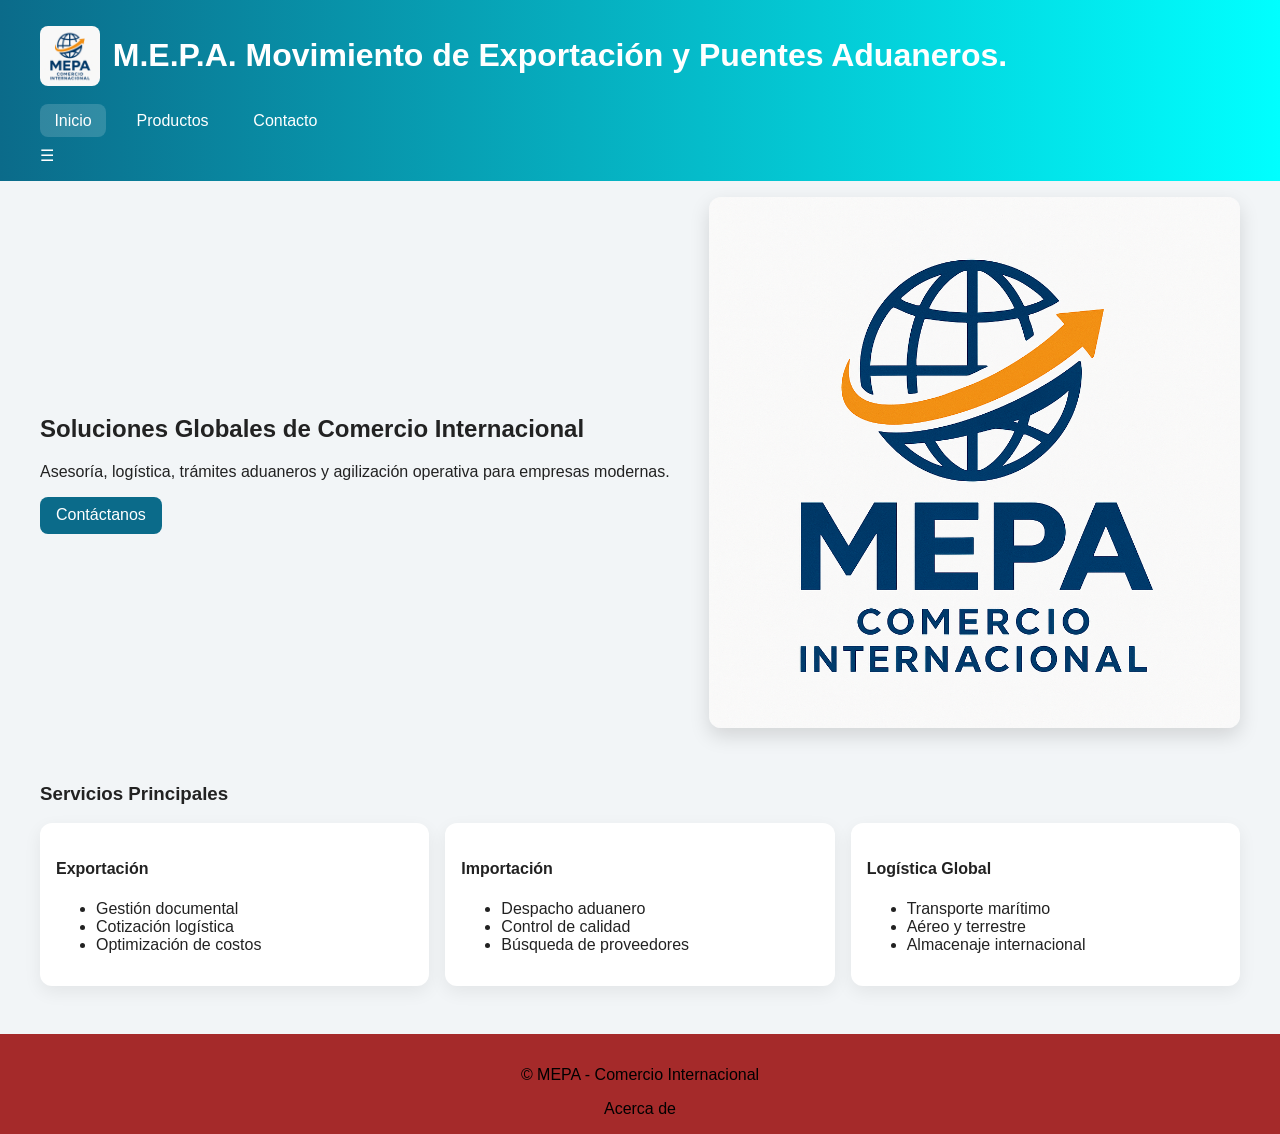
<file: index.html>
<!DOCTYPE html>
<html lang="es">
<head>
  <meta charset="UTF-8">
  <meta name="viewport" content="width=device-width, initial-scale=1.0">
  <title>MEPA - Comercio Internacional</title>
  <link rel="stylesheet" href="estilos.css">
  <script src="script.js" defer></script>
</head>

<body>
  <!-- HEADER -->
  <header class="header">
    <div class="container header-content">
      <div class="logo-area">
        <img src="imagenes/logo.png" alt="Logo MEPA">
        <h1>M.E.P.A.
          Movimiento de Exportación y Puentes Aduaneros.</h1>
      </div>

      <nav class="nav">
        <ul class="nav-list">
          <li><a class="active" href="index.html">Inicio</a></li>
          <li><a href="Productos.html">Productos</a></li>
          <li><a href="Contacto.html">Contacto</a></li>
        </ul>
      </nav>

      <div class="menu-btn" id="menuBtn">☰</div>
    </div>
  </header>

  <!-- HERO -->
  <section class="hero container">
    <div class="hero-grid">
      <div class="hero-text">
        <h2>Soluciones Globales de Comercio Internacional</h2>
        <p>Asesoría, logística, trámites aduaneros y agilización operativa para empresas modernas.</p>
        <a href="Contacto.html" class="btn">Contáctanos</a>
      </div>

      <div class="hero-img">
        <img src="imagenes/logo.png" alt="Comercio Internacional">
      </div>
    </div>
  </section>

  <!-- SERVICIOS -->
  <section class="services container">
    <h3>Servicios Principales</h3>

    <div class="services-grid">
      <article class="card">
        <h4>Exportación</h4>
        <ul>
          <li>Gestión documental</li>
          <li>Cotización logística</li>
          <li>Optimización de costos</li>
        </ul>
      </article>

      <article class="card">
        <h4>Importación</h4>
        <ul>
          <li>Despacho aduanero</li>
          <li>Control de calidad</li>
          <li>Búsqueda de proveedores</li>
        </ul>
      </article>

      <article class="card">
        <h4>Logística Global</h4>
        <ul>
          <li>Transporte marítimo</li>
          <li>Aéreo y terrestre</li>
          <li>Almacenaje internacional</li>
        </ul>
      </article>
    </div>
  </section>

  <!-- FOOTER -->
  <footer class="footer">
    <p>© MEPA - Comercio Internacional</p>
    <a id="ref" href="README.md">Acerca de</a>
  </footer>
</body>
</html>
</file>
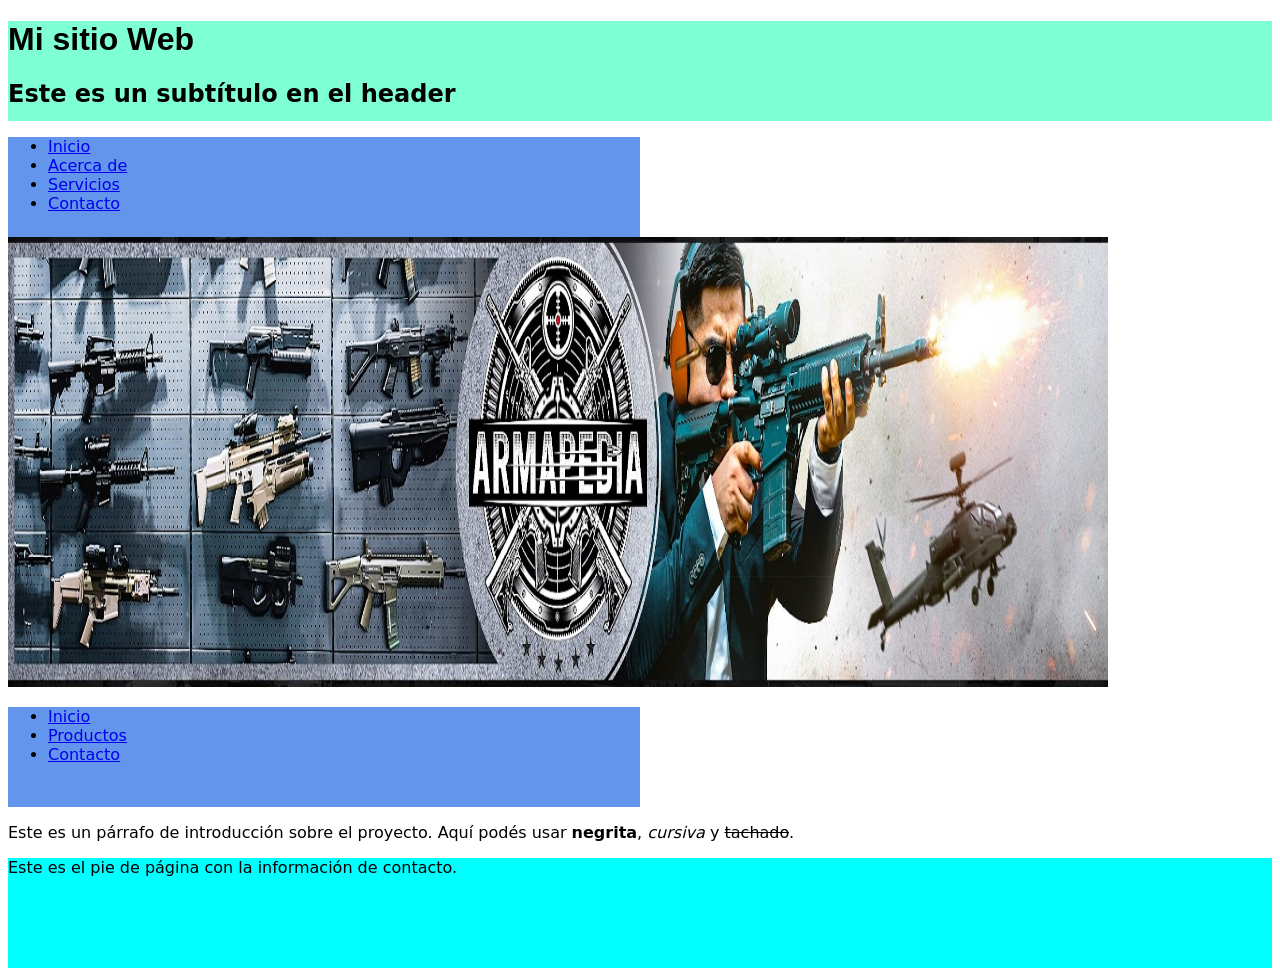
<file: clase01.html>
<!DOCTYPE html>
<html lang="es">
<head>
    <meta charset="UTF-8">
    <meta name="viewport" content="width=device-width, initial-scale=1.0">
    <title>Mi Primer Proyecto</title>
    <link rel="stylesheet" href="./css/estilos.css">
</head>
<body>
    <header>
        <h1>Mi sitio Web</h1>
        <h2>Este es un subtítulo en el header</h2>
    </header>

    <nav>
        <ul class="nav-list">
            <li><a href="#">Inicio</a></li>
            <li><a href="#">Acerca de</a></li>
            <li><a href="#">Servicios</a></li>
            <li><a href="#">Contacto</a></li>
        </ul>
    </nav>

    <img src="armapedia.jpg" width="1100" height="450" alt="Descripción de la imagen">

    <nav>
        <ul>
            <li><a href="clase01.html">Inicio</a></li>
            <li><a href="Productos.html">Productos</a></li>
            <li><a href="Contacto.html">Contacto</a></li>
        </ul>
    </nav>

    <main>
        <p>
            Este es un párrafo de introducción sobre el proyecto. Aquí podés usar
            <strong>negrita</strong>, <em>cursiva</em> y <s>tachado</s>.
        </p>
    </main>

    <footer>
        <p>Este es el pie de página con la información de contacto.</p>
    </footer>
</body>
</html>
</file>
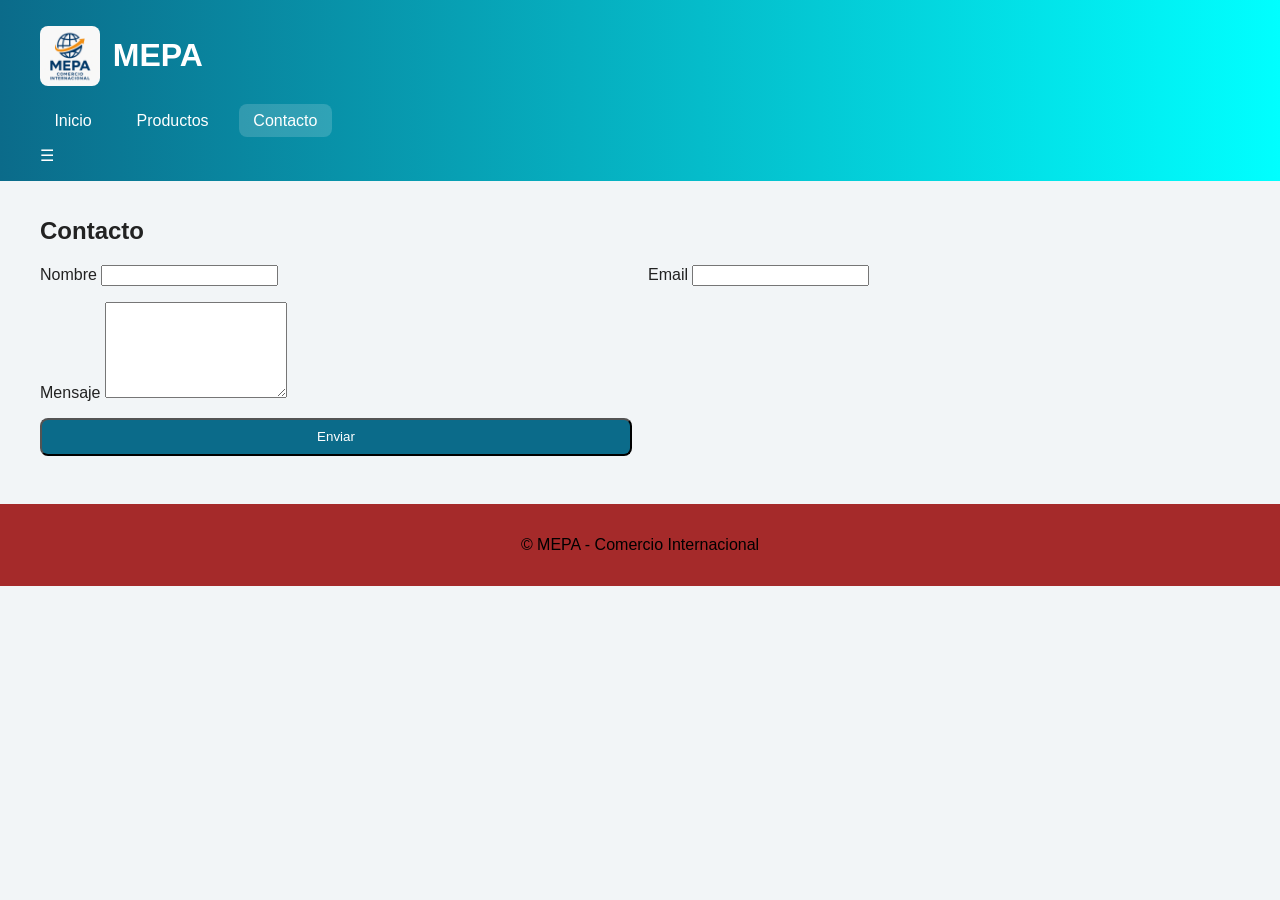
<file: Contacto.html>
<!DOCTYPE html>
<html lang="es">
<head>
  <meta charset="UTF-8">
  <meta name="viewport" content="width=device-width, initial-scale=1.0">
  <title>Contacto - MEPA</title>
  <link rel="stylesheet" href="estilos.css">
  <script src="script.js" defer></script>
</head>

<body>

  <header class="header">
    <div class="container header-content">
      <div class="logo-area">
        <img src="imagenes/logo.png" alt="Logo MEPA">
        <h1>MEPA</h1>
      </div>

      <nav class="nav">
        <ul class="nav-list">
          <li><a href="index.html">Inicio</a></li>
          <li><a href="Productos.html">Productos</a></li>
          <li><a class="active" href="Contacto.html">Contacto</a></li>
        </ul>
      </nav>

      <div class="menu-btn">☰</div>
    </div>
  </header>

  <main class="container">
    <h2>Contacto</h2>

    <form action="https://formspree.io/f/mgvnybpv" method="POST" class="form-grid" id="contactForm" novalidate>

      <div class="form-field">
        <label>Nombre</label>
        <input type="text" name="nombre" required>
      </div>

      <div class="form-field">
        <label>Email</label>
        <input type="email" name="correo" required>
      </div>

      <div class="form-field form-full">
        <label>Mensaje</label>
        <textarea name="mensaje" rows="6" required></textarea>
      </div>

      <button class="btn" type="submit">Enviar</button>

      <p id="formMessage" class="form-message"></p>

    </form>
  </main>

<footer class="footer">
  <p>© MEPA - Comercio Internacional</p>
</footer>

</body>
</html>
</file>
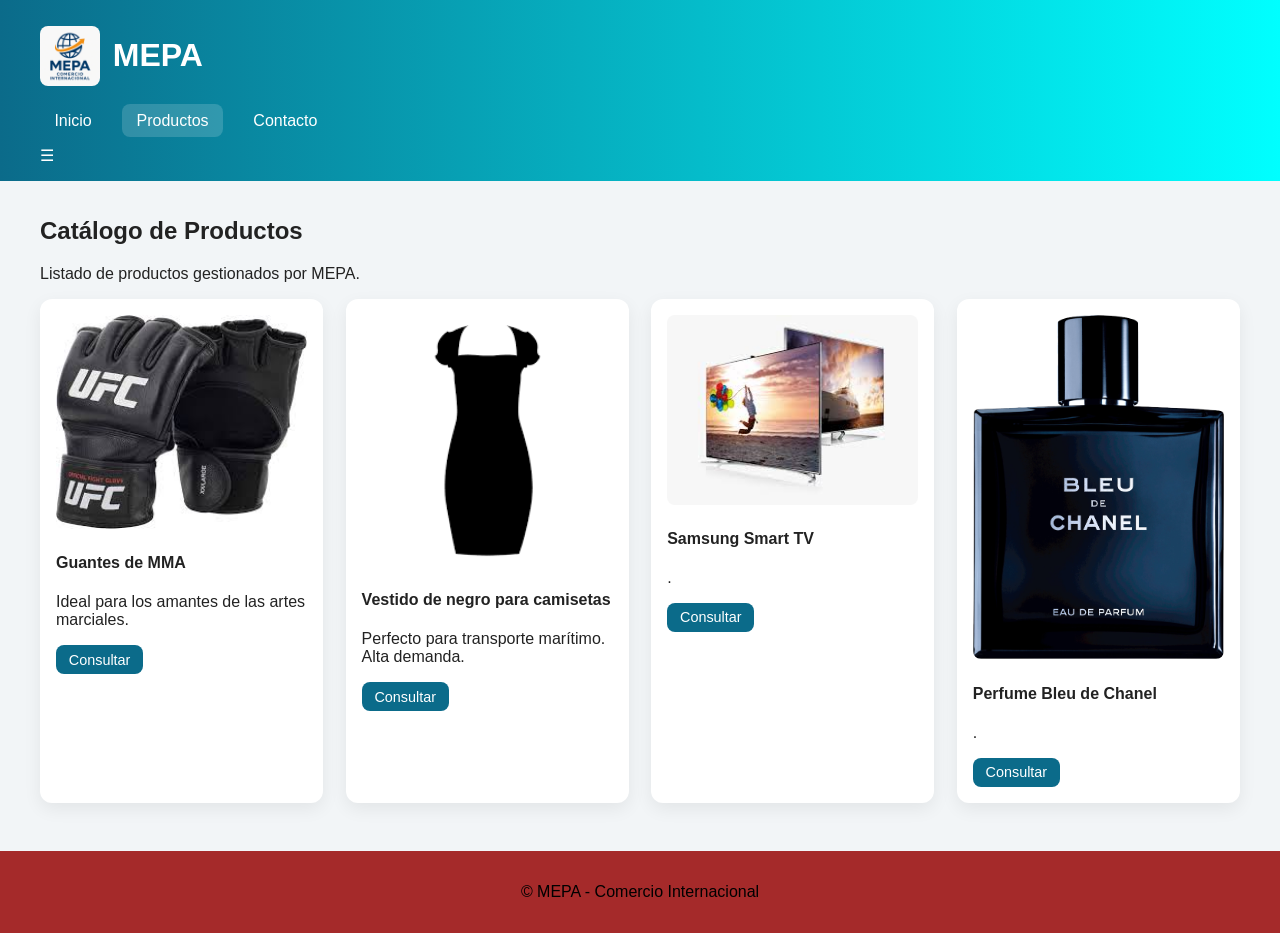
<file: Productos.html>
<!DOCTYPE html>
<html lang="es">
<head>
  <meta charset="UTF-8">
  <meta name="viewport" content="width=device-width, initial-scale=1.0">
  <title>Productos - MEPA</title>
  <link rel="stylesheet" href="estilos.css">
  <script src="script.js" defer></script>
</head>

<body>

<header class="header">
  <div class="container header-content">
    <div class="logo-area">
      <img src="imagenes/logo.png" alt="Logo MEPA">
      <h1>MEPA</h1>
    </div>

    <nav class="nav">
      <ul class="nav-list">
        <li><a href="index.html">Inicio</a></li>
        <li><a class="active" href="Productos.html">Productos</a></li>
        <li><a href="Contacto.html">Contacto</a></li>
      </ul>
    </nav>

    <div class="menu-btn" id="menuBtn">☰</div>
  </div>
</header>

<main class="container">

  <h2>Catálogo de Productos</h2>
  <p>Listado de productos gestionados por MEPA.</p>

  <div class="product-grid-advanced">

    <article class="card product-card">
      <img src="imagenes/guantes.jpg" alt="">
      <h4>Guantes de MMA</h4>
      <p>Ideal para los amantes de las artes marciales.</p>
      <a href="Contacto.html" class="btn small">Consultar</a>
    </article>

    <article class="card product-card">
      <img src="imagenes/vestido.png" alt="">
      <h4>Vestido de negro para camisetas</h4>
      <p>Perfecto para transporte marítimo. Alta demanda.</p>
      <a href="Contacto.html" class="btn small">Consultar</a>
    </article>

    <article class="card product-card">
      <img src="imagenes/smart tv.jpg" alt="">
      <h4>Samsung Smart TV</h4>
      <p>.</p>
      <a href="Contacto.html" class="btn small">Consultar</a>
    </article>

    

    <article class="card product-card">
      <img src="imagenes/perfume chanel.png" alt="">
      <h4>Perfume Bleu de Chanel</h4>
      <p>.</p>
      <a href="Contacto.html" class="btn small">Consultar</a>
    </article>

  </div>

</main>

<footer class="footer">
  <p>© MEPA - Comercio Internacional</p>
</footer>

</body>
</html>
</file>
<file: estilos.css>
/* VARIABLES */
:root {
  --main: #0b6b8a;
  --dark: cyan;
  --bg: #f2f5f7;
  --card: white;
  --text: #222;
  --radius: 12px;
  --max: 1200px;
  font-family: "Inter", sans-serif;
}

body {
  margin: 0;
  background: var(--bg);
  color: var(--text);
}

/* CONTENEDOR */
.container {
  max-width: var(--max);
  margin: auto;
  padding: 1rem;
}

/* HEADER */
.header {
  background: linear-gradient(90deg, var(--main), var(--dark));
  color: white;
}

.header-content {
  
  align-items: center;
  justify-content: space-between;
}

.logo-area {
  display: flex;
  align-items: center;
  gap: .8rem;
}

.logo-area img {
  width: 60px;
  border-radius: 8px;
}

/* NAV */
.nav-list {
  display: flex;
  gap: 1rem;
  list-style: none;
  padding: 0;
}

.nav-list a {
  color: white;
  text-decoration: none;
  padding: .5rem .9rem;
  border-radius: 8px;
  transition: .3s;
}

.nav-list a:hover,
.nav-list .active {
  background: rgba(255, 255, 255, 0.16);
}

/* HERO */
.hero-grid {
  display: grid;
  grid-template-columns: 1.2fr 1fr;
  gap: 2rem;
  align-items: center;
}

.hero-img img {
  width: 100%;
  border-radius: var(--radius);
  box-shadow: 0 8px 20px #0002;
}

/* BOTONES */
.btn {
  background: var(--main);
  color: white;
  padding: .6rem 1rem;
  text-decoration: none;
  border-radius: 8px;
  display: inline-block;
  transition: .2s;
}

.btn:hover {
  background: #094e63;
}

.btn.small {
  font-size: .9rem;
  padding: .4rem .8rem;
}

/* TARJETAS */
.card {
  background: var(--card);
  padding: 1rem;
  border-radius: var(--radius);
  box-shadow: 0 6px 18px #0001;
  transition: .2s;
}

.card:hover {
  transform: translateY(-4px);
}

/* GRID DE SERVICIOS */
.services-grid {
  display: grid;
  grid-template-columns: repeat(auto-fit, minmax(260px, 1fr));
  gap: 1rem;
}

/* PRODUCTOS */
.product-grid-advanced {
  display: grid;
  grid-template-columns: repeat(auto-fit, minmax(260px, 1fr));
  gap: 1.4rem;
}

.product-card img {
  width: 100%;
  border-radius: 8px;
}

/* FORMULARIO */
.form-grid {
  display: grid;
  grid-template-columns: repeat(2, 1fr);
  gap: 1rem;
}

.form-full {
  grid-column: 1 / 3;
}

/* FOOTER */
.footer {
  margin-top: 2rem;
  text-align: center;
  padding: 1rem;
  background: brown;
  color: #000;
}

/* RESPONSIVE */
@media (max-width: 760px) {
  .hero-grid {
    grid-template-columns: 1fr;
  }

  .form-grid {
    grid-template-columns: 1fr;
  }

  .form-full {
    grid-column: 1;
  }
}

#ref{
  color:#000;
  text-decoration: none;
}

#ref:hover{
  color: yellow;
  
}
</file>
<file: css/estilos.css>
footer{
    background-color: aqua;
    width: 100%;
    height: 110px;
}
footer h2{
    color: bisque;
}
header{
    background-color: aquamarine;
    width: 100%;
    height: 100px;
}
nav{
    color: black;
    background-color:cornflowerblue;
    width: 50%;
    height: 100px;
    
}
body{
    font-family: system-ui, -apple-system, BlinkMacSystemFont, 'Segoe UI', Roboto, Oxygen, Ubuntu, Cantarell, 'Open Sans', 'Helvetica Neue', sans-serif;
}
h1{
    font-family: Arial, Helvetica, sans-serif;
}
</file>
